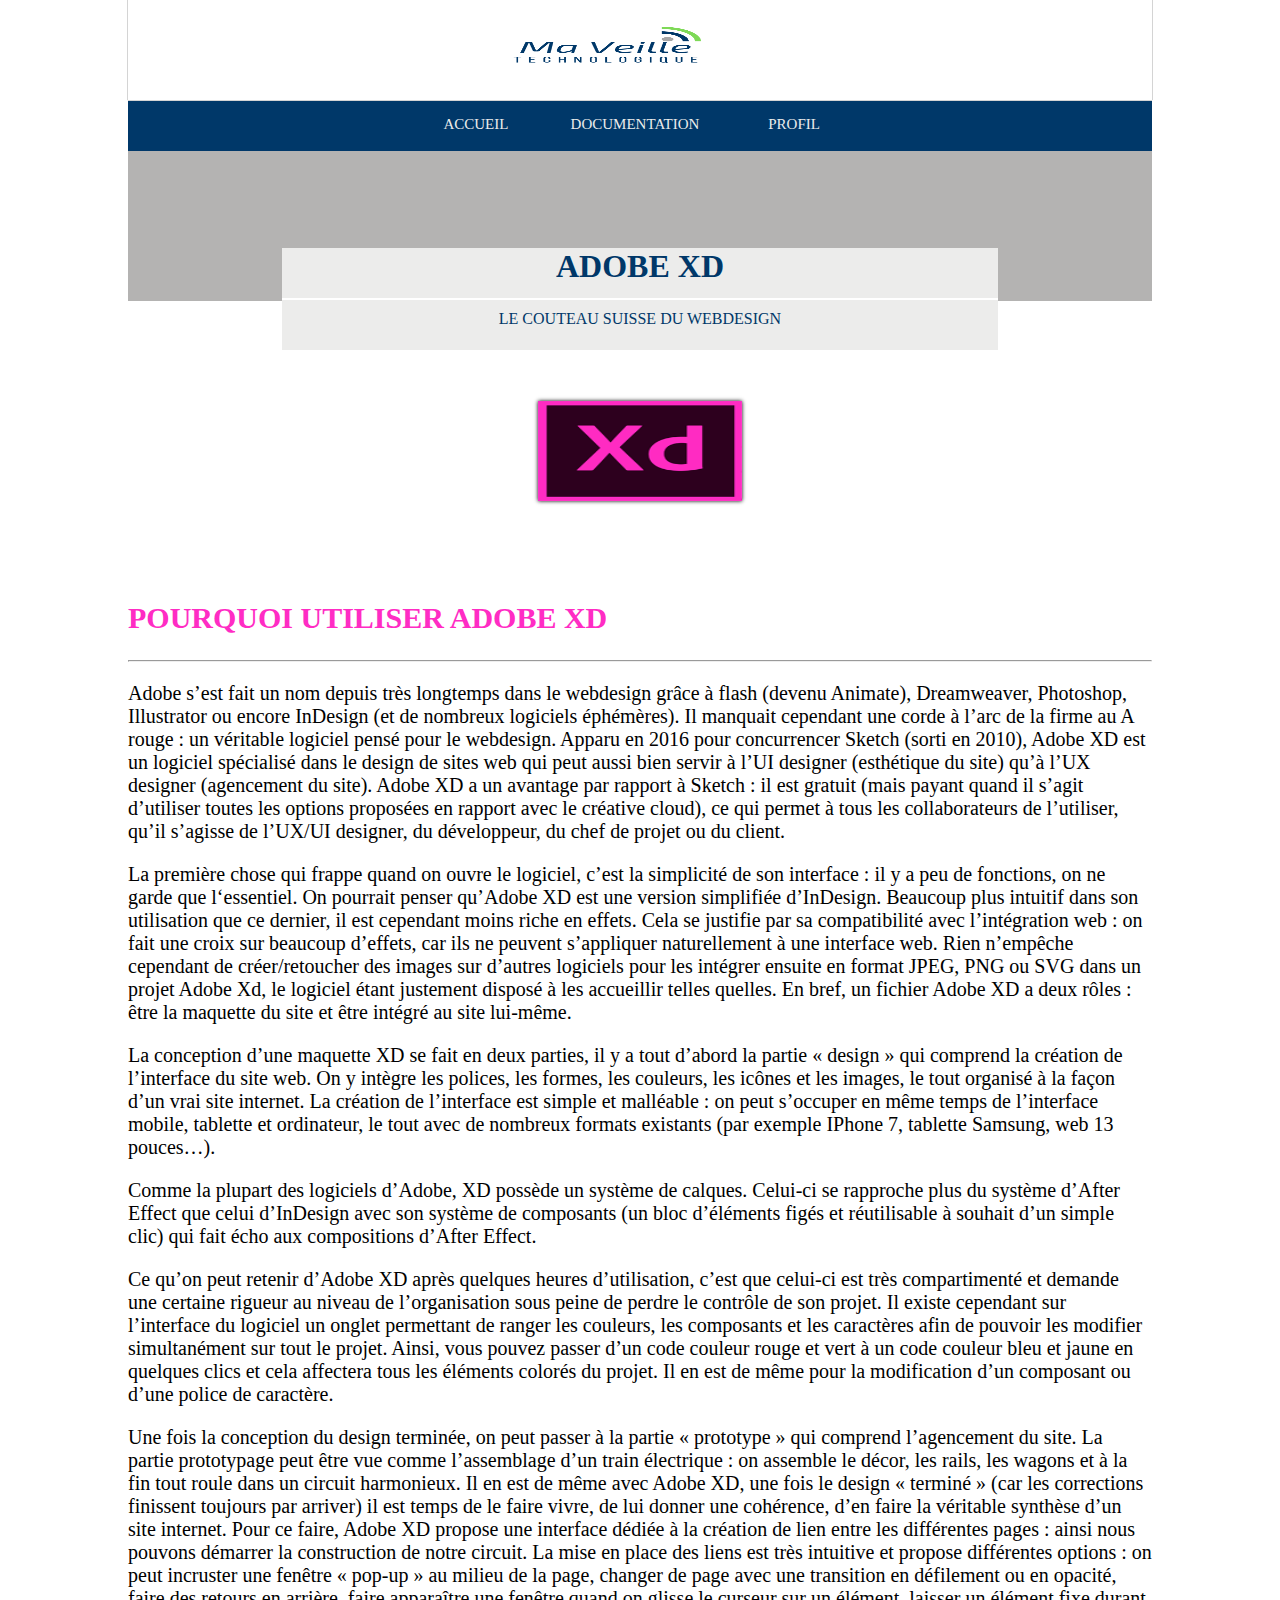
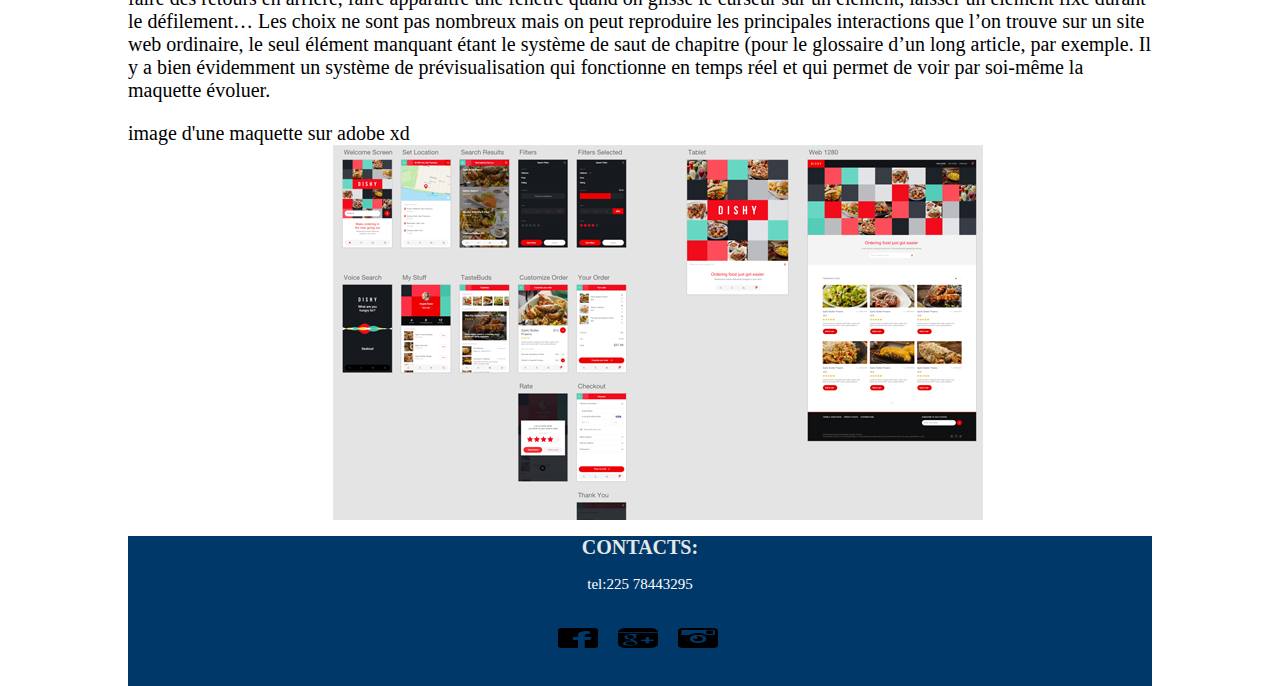
<file: index.html>
<!DOCTYPE  PUBLIC "-//W3C//DTD XHTML 1.0 Strict//EN"
    "http://www.w3.org/TR/xhtml1/DTD/xhtml1-strict.dtd">
<html>
<head>
	<meta charset="utf-8">
	<title>Ma veille sur AdobeXD</title>
	<link rel="stylesheet" type="text/css" href="css/style1.css">
	
</head>
<body>
		<div id="content">
			<div id="logo">	
					<img src="images/logo.png" >
				</div>
			<div id="header">
				

				<div id="menu">
					<ul>
						<li><a href="index.html">ACCUEIL</a></li>
						<li><a href="documentation.html">DOCUMENTATION</a></li>
						<li><a href="profil.html">PROFIL</a></li>
					</ul>
				</div>

				<div id="baniere">
					<div id="bloc">
							
						<div id="sec1">
							<h1>ADOBE XD</h1>
						</div>
						<div id="sec2">
							<span>le couteau suisse du webdesign</span>
						</div>
					</div>
				</div>
			</div>
			<div id="body">
				<section  id="bloc1">
					<div id="cover">
						<img src="images/xd.png">
					</div>
					
					
				</section>
				<section id="bloc2">
					<div id="part1">
						<h2>pourquoi utiliser adobe xd	</h2>
							<hr>	
						<p>	

							Adobe s’est fait un nom depuis très longtemps dans le webdesign grâce à flash (devenu Animate), Dreamweaver, Photoshop, Illustrator ou encore InDesign (et de nombreux logiciels éphémères). Il manquait cependant une corde à l’arc de la firme au A rouge : un véritable logiciel pensé pour le webdesign. Apparu en 2016 pour concurrencer Sketch (sorti en 2010), Adobe XD est un logiciel spécialisé dans le design de sites web qui peut aussi bien servir à l’UI designer (esthétique du site) qu’à l’UX designer (agencement du site). Adobe XD a un avantage par rapport à Sketch : il est gratuit (mais payant quand il s’agit d’utiliser toutes les options proposées en rapport avec le créative cloud), ce qui permet à tous les collaborateurs de l’utiliser, qu’il s’agisse de l’UX/UI designer, du développeur, du chef de projet ou du client.
						</p>
						<p>	
							La première chose qui frappe quand on ouvre le logiciel, c’est la simplicité de son interface : il y a peu de fonctions, on ne garde que l‘essentiel. On pourrait penser qu’Adobe XD est une version simplifiée d’InDesign. Beaucoup plus intuitif dans son utilisation que ce dernier, il est cependant moins riche en effets. Cela se justifie par sa compatibilité avec l’intégration web : on fait une croix sur beaucoup d’effets, car ils ne peuvent s’appliquer naturellement à une interface web. Rien n’empêche cependant de créer/retoucher des images sur d’autres logiciels pour les intégrer ensuite en format JPEG, PNG ou SVG dans un projet Adobe Xd, le logiciel étant justement disposé à les accueillir telles quelles. En bref, un fichier Adobe XD a deux rôles : être la maquette du site et être intégré au site lui-même.
						</p>
						<p>
							La conception d’une maquette XD se fait en deux parties, il y a tout d’abord la partie « design » qui comprend la création de l’interface du site web. On y intègre les polices, les formes, les couleurs, les icônes et les images, le tout organisé à la façon d’un vrai site internet. La création de l’interface est simple et malléable : on peut s’occuper en même temps de l’interface mobile, tablette et ordinateur, le tout avec de nombreux formats existants (par exemple IPhone 7, tablette Samsung, web 13 pouces…).
						</p>
						<p>
							Comme la plupart des logiciels d’Adobe, XD possède un système de calques. Celui-ci se rapproche plus du système d’After Effect que celui d’InDesign avec son système de composants (un bloc d’éléments figés et réutilisable à souhait d’un simple clic) qui fait écho aux compositions d’After Effect.
						</p>
						<p>	
							Ce qu’on peut retenir d’Adobe XD après quelques heures d’utilisation, c’est que celui-ci est très compartimenté et demande une certaine rigueur au niveau de l’organisation sous peine de perdre le contrôle de son projet. Il existe cependant sur l’interface du logiciel un onglet permettant de ranger les couleurs, les composants et les caractères afin de pouvoir les modifier simultanément sur tout le projet. Ainsi, vous pouvez passer d’un code couleur rouge et vert à un code couleur bleu et jaune en quelques clics et cela affectera tous les éléments colorés du projet. Il en est de même pour la modification d’un composant ou d’une police de caractère.
						</p>
						<p>
							Une fois la conception du design terminée, on peut passer à la partie « prototype » qui comprend l’agencement du site. La partie prototypage peut être vue comme l’assemblage d’un train électrique : on assemble le décor, les rails, les wagons et à la fin tout roule dans un circuit harmonieux. Il en est de même avec Adobe XD, une fois le design « terminé » (car les corrections finissent toujours par arriver) il est temps de le faire vivre, de lui donner une cohérence, d’en faire la véritable synthèse d’un site internet. Pour ce faire, Adobe XD propose une interface dédiée à la création de lien entre les différentes pages : ainsi nous pouvons démarrer la construction de notre circuit. La mise en place des liens est très intuitive et propose différentes options : on peut incruster une fenêtre « pop-up » au milieu de la page, changer de page avec une transition en défilement ou en opacité, faire des retours en arrière, faire apparaître une fenêtre quand on glisse le curseur sur un élément, laisser un élément fixe durant le défilement… Les choix ne sont pas nombreux mais on peut reproduire les principales interactions que l’on trouve sur un site web ordinaire, le seul élément manquant étant le système de saut de chapitre (pour le glossaire d’un long article, par exemple. Il y a bien évidemment un système de prévisualisation qui fonctionne en temps réel et qui permet de voir par soi-même la maquette évoluer.
						</p>
						<span>	image d'une maquette sur adobe xd</span>
						<img src="images/1.png">

						



				</section>
			</div>

			<div id="footer">
				<div>	
					<div class="contact">
						<h2>CONTACTS:</h2>
						<span>tel:225 78443295</span><br>
				
					</div>
					<div class="icones">	
						<a href=""><img src="images/face.png"></a>
						<a href=""><img src="images/google.png"></a>
						<a href=""><img src="images/instagram-48.png"></a>
					</div>
				</div>
				
			</div>
			
		</div>
		
</body>
</html>
</file>
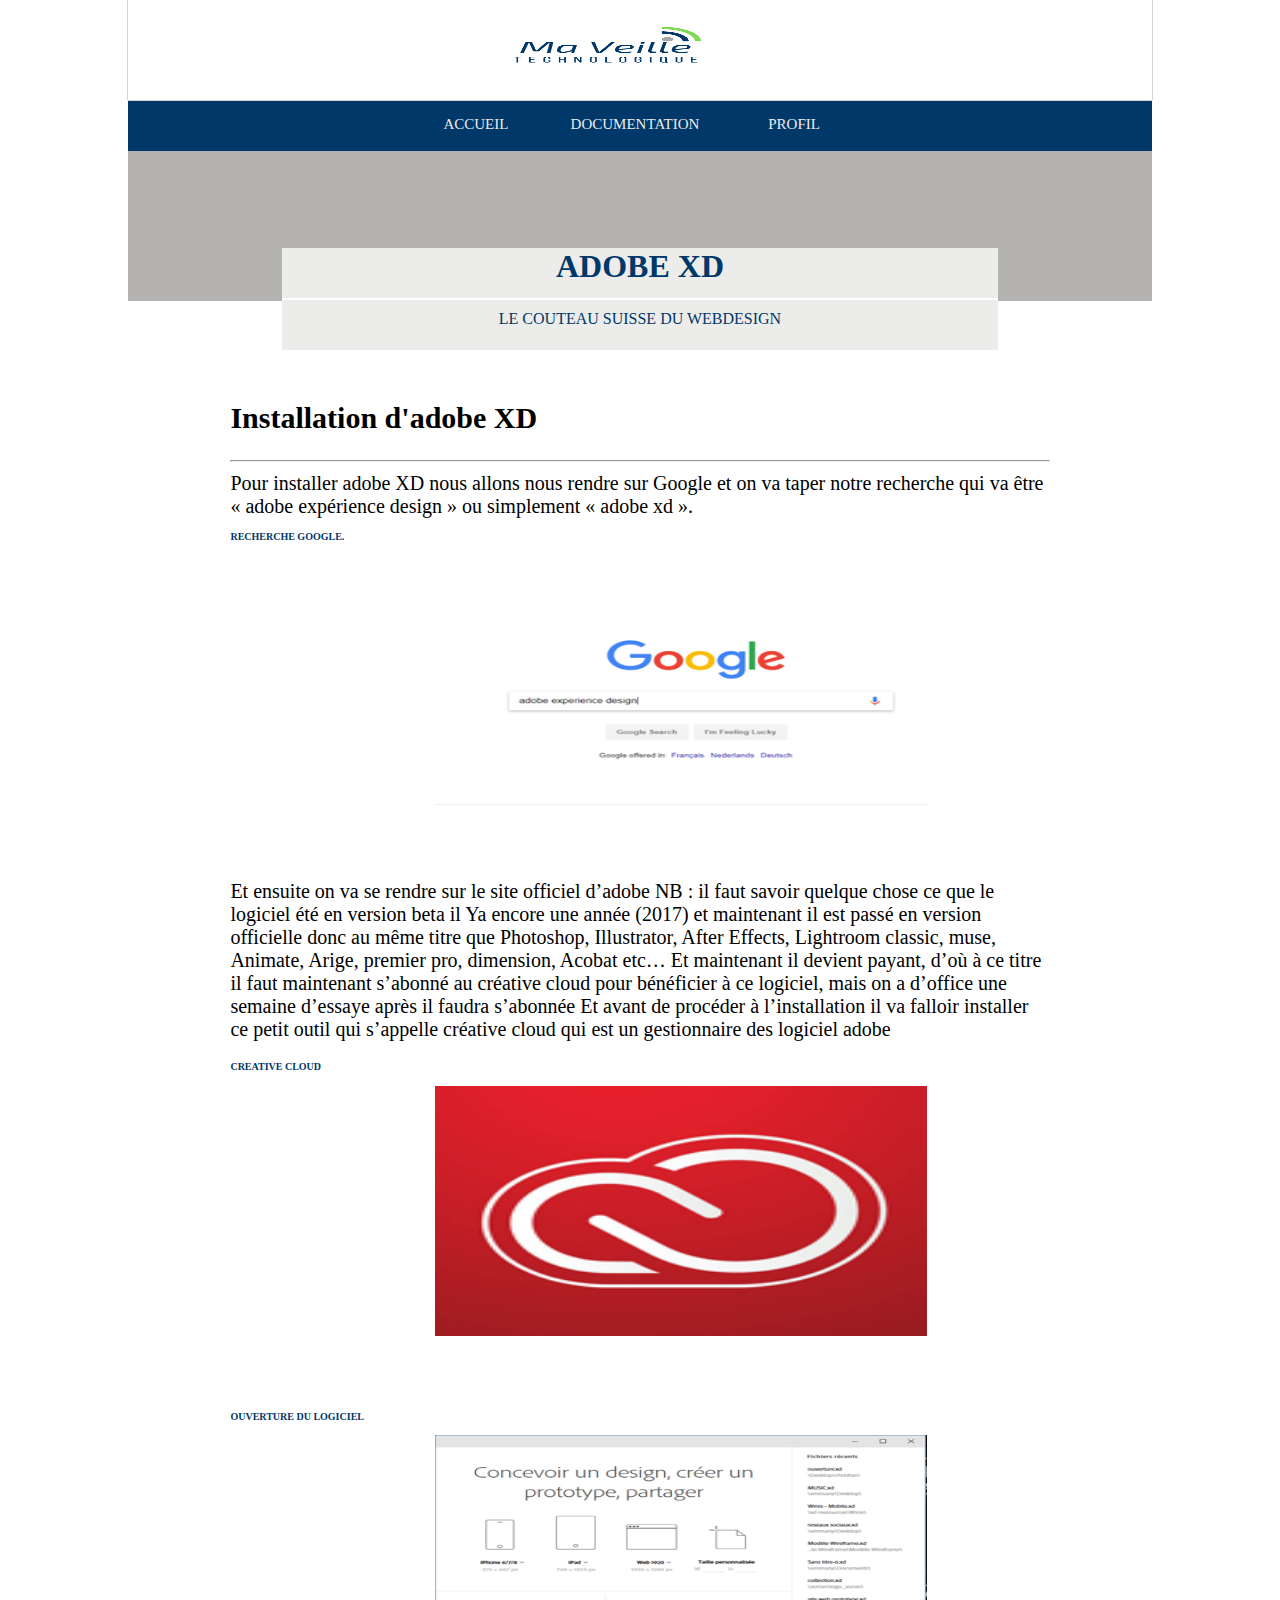
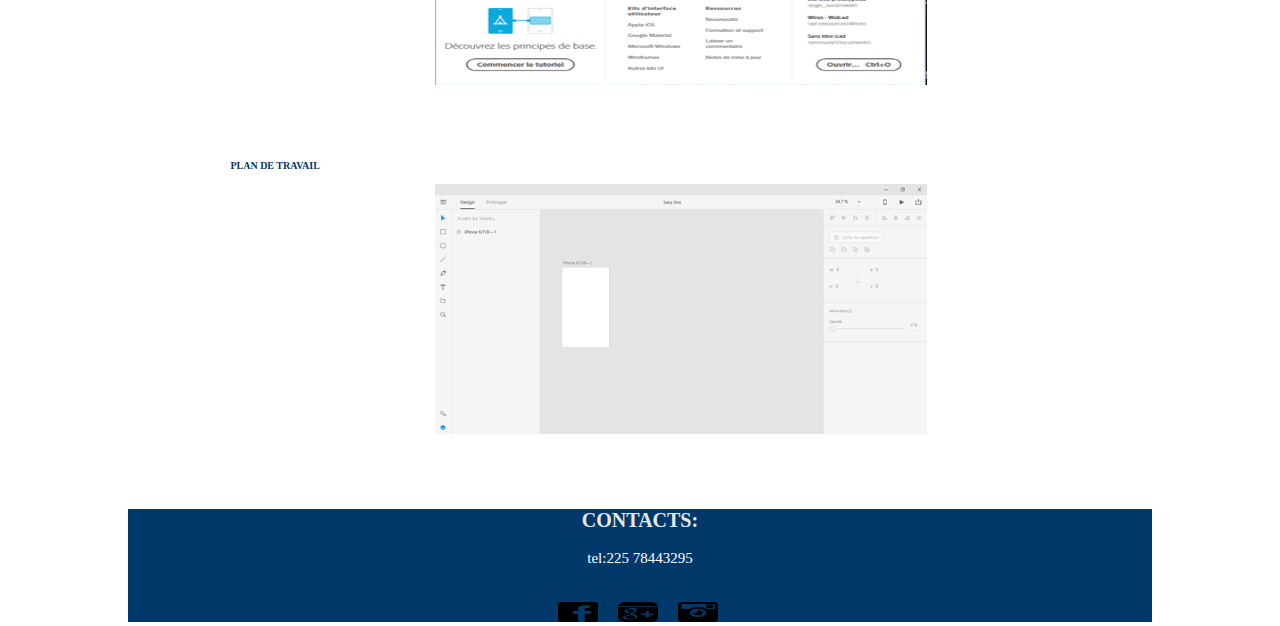
<file: documentation.html>
<!DOCTYPE html>
<html>
<head>
	<meta charset="utf-8">
	<title>Ma veille sur AdobeXD</title>
	<link rel="stylesheet" type="text/css" href="css/style2.css">
</head>
<body>
	<div id="content">	
			<div id="logo">	
					<img src="images/logo.png" >
				</div>
			<div id="header">
				

				<div id="menu">
					<ul>
						<li><a href="index.html">ACCUEIL</a></li>
						<li><a href="documentation.html">DOCUMENTATION</a></li>
						<li><a href="profil.html">PROFIL</a></li>
					</ul>
				</div>

				<div id="baniere">
					<div id="bloc">
							
						<div id="sec1">
							<h1>ADOBE XD</h1>
						</div>
						<div id="sec2">
							<span>le couteau suisse du webdesign</span>
						</div>
					</div>
				</div>
			</div>
			<div id="body">	
				<p>	
						<h2>Installation d'adobe XD	</h2>
						<hr>	
						Pour installer adobe XD nous allons nous rendre sur Google et on va taper notre recherche qui va être « adobe expérience design » ou simplement « adobe xd ». 
							 	<h4>recherche google.	</h4>
							 	<img src="images/2.png">

				</p>
				<p>	
							Et ensuite on va se rendre sur le site officiel d’adobe

						NB : il faut savoir quelque chose ce que le logiciel été en version beta il Ya encore une année (2017) et maintenant il est passé en version officielle donc au même titre que Photoshop, Illustrator, After Effects, Lightroom classic, muse, Animate, Arige, premier pro, dimension, Acobat etc…

						Et maintenant il devient payant, d’où à ce titre il faut maintenant s’abonné au créative cloud pour bénéficier à ce logiciel, mais on a d’office une semaine d’essaye après il faudra s’abonnée

						Et avant de procéder à l’installation il va falloir installer ce petit outil qui s’appelle créative cloud qui est un gestionnaire des logiciel adobe <br>	
						<h4>	creative cloud</h4>
						<img src="images/3.png">
				</p>
				<P>	
						<h4>	ouverture du logiciel</h4> 
							<img src="images/4.png">
				</P>
				<p>	
						<h4>	 plan de travail</h4>
						<img src="images/5.png">

				</p>
					
					</div>
				<div id="footer">	

					<div>	
						<div class="contact">
						<h2>CONTACTS:</h2>
						<span>tel:225 78443295</span><br>
				
					</div>
					<div class="icones">	
						<a href=""><img src="images/face.png"></a>
						<a href=""><img src="images/google.png"></a>
						<a href=""><img src="images/instagram-48.png"></a>
					</div>
				</div>
				
					
				</div>

			</div>
	</div>

</body>
</html>
</file>
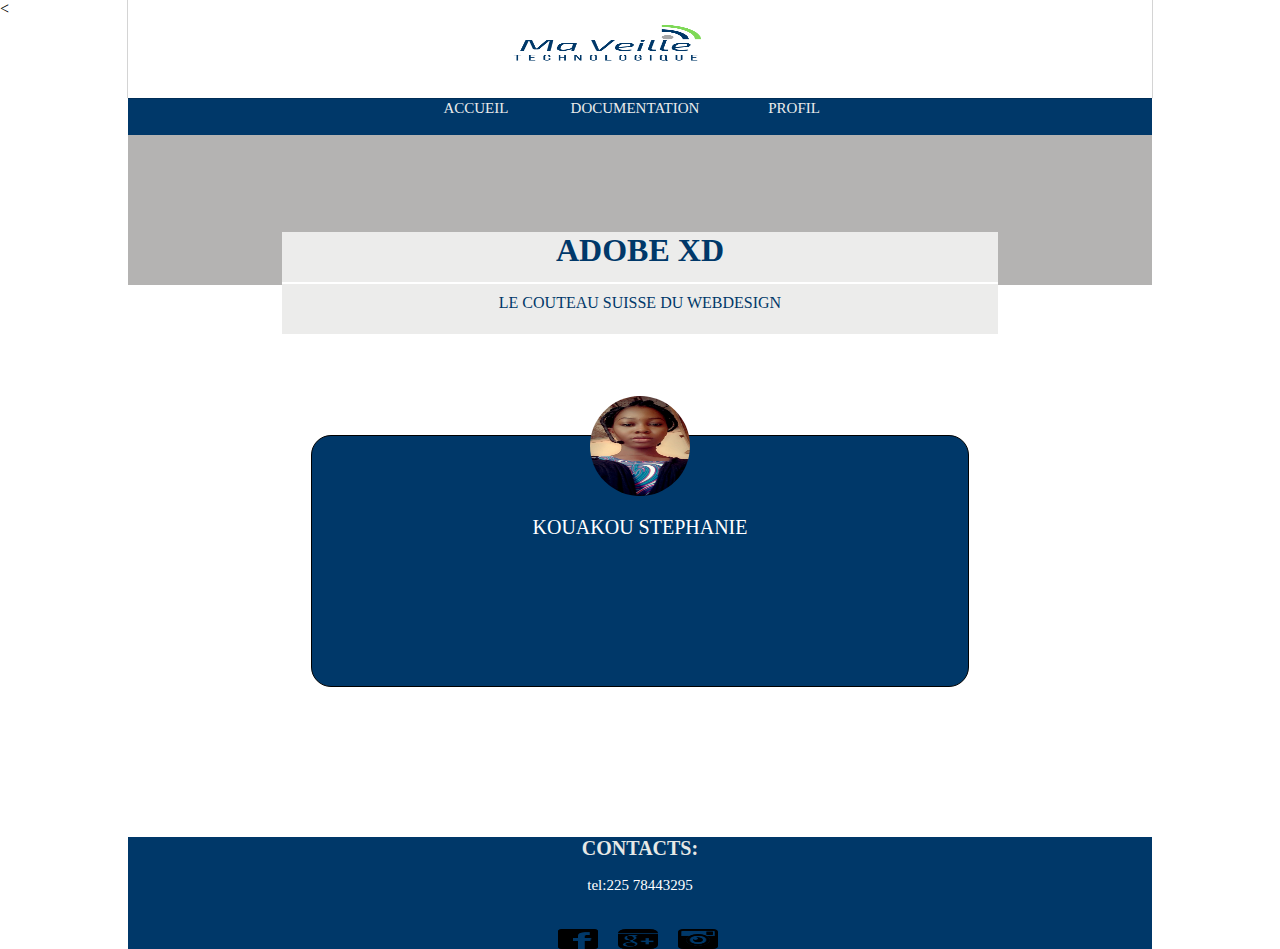
<file: profil.html>
<<!DOCTYPE  PUBLIC "-//W3C//DTD XHTML 1.0 Strict//EN"
    "http://www.w3.org/TR/xhtml1/DTD/xhtml1-strict.dtd">
<html>
<head>
	<meta charset="utf-8">
	<title>Ma veille sur AdobeXD</title>
	<link rel="stylesheet" type="text/css" href="css/style3.css">
	
</head>
<body>
<div id="content">	
			<div id="logo">	
					<img src="images/logo.png" >
			</div>
			<div id="header">
				

				<div id="menu">
					<ul>
						<li><a href="index.html">ACCUEIL</a></li>
						<li><a href="documentation.html">DOCUMENTATION</a></li>
						<li><a href="profil.html">PROFIL</a></li>
					</ul>
				</div>

				<div id="baniere">
					<div id="bloc">
							
						<div id="sec1">
							<h1>ADOBE XD</h1>
						</div>
						<div id="sec2">
							<span>le couteau suisse du webdesign</span>
						</div>
					</div>
				</div>
			</div>
			<div id="body">

				<div id=profil>
					<img src="images/S.jpg">
					<P>KOUAKOU STEPHANIE</P>
				</div>
				
			</div>
			<div id="footer">
				<div>	
					<div class="contact">
						<h2>CONTACTS:</h2>
						<span>tel:225 78443295</span><br>
				
					</div>
					<div class="icones">	
						<a href=""><img src="images/face.png"></a>
						<a href=""><img src="images/google.png"></a>
						<a href=""><img src="images/instagram-48.png"></a>
					</div>
				</div>
				
			</div>
		</div>
</body>
</html>
</file>
<file: css/style1.css>
body{
	margin: 0;
  padding: 0;

}

#content{
  background-color:  ;
  width: 80%;
  margin: auto;
  height: auto;

}
#header{
	 
	  width: 100%;
	  height: auto;
	  padding-top: 51px;



}

	 #logo{
	 width: 80%;
	  height: 100px;
	  margin: auto;s
	  margin-bottom: -200px;
	  position: fixed;
	  box-shadow:0px 0px 1px ;
	  background-color: #FFFFFF;
	  z-index: 3;
	  //margin-top: -50px;
}

 #logo img{
	  width: 25%;
	  height: 95%;
	  margin-left: 35%;
	  	
	
	 
}

#header #menu{
	  margin-top: 50px;
	  width: 100%;
	  height: 50px;

	  background-color: #003869;
	  color:white;
	  text-align: center;

}
#menu ul{
	 margin-left: -50px;
}

#menu ul li{
	display: inline-block;
	list-style: none;
	margin-top: 15px;
	width: 15%;
	height: 50px;
	text-align: center;
	margin: auto;
	}

#menu ul li a{
	font-size: 15px;
	color: #EBECEC;
    font-family: Georgia;
    text-transform: capitalize;
    text-decoration: none;
    width: 100%;
    height: 70%;
    padding-top:15px;
    display: inline-block;
    
}	
#menu ul li:hover a{
	background-color:#4E7494;
       transition: all 1s;

      }

 #baniere {
	background-color: #B4B3B2;
	height: 150px;


}
#baniere #bloc{
	height: auto;
	width: auto;
	position: relative;
	
	padding-top: 98px;
}

#baniere #bloc > div{
	
	width: 70%;
	height: 50px;
	margin: auto;
	text-align: center;
	background-color:#ECECEB ;
	
}
#baniere #bloc #sec1 h1 {
	color: #003869;
	
	display:block;
	margin-top: -1px;
}

#baniere #bloc #sec1{
	border-bottom: 1px solid #FFFFFF;
}
#baniere #bloc #sec2{
	border-top: 1px solid #FFFFFF;
}
#baniere #bloc #sec2 span{
	color: #003869;
	text-transform: uppercase;
	display:block;
	margin-top: 10px;
}

#body #bloc1{
	
		width:20%;
		margin: 20px auto;
		margin-top: 100PX;
		height: 100PX; 
		box-shadow:0px 0px 4px ;
		display: flex;
}

#body #bloc1 #cover{
	width: 100%;
	height: 100%;

}

#body #bloc1 img{
	display: inline-block;
	margin-bottom: 10px;	
	width: 100%;
	height: 100%;

}



#body #bloc2{
		
		width:100%;
		height: auto; 
		margin-top: 100px;

}
#body #bloc2 h2{
		text-transform: uppercase;
		color: #FF2CC4;
}
#body #bloc2 hr{
	color:#ECECEB; 
}

#body #bloc2 #part1{
	font-size: ;
	font-family: Kiona regular;
	font-size: 20px;


}

#body #bloc2 img{
	margin-left: 20%;
}
/*--------------------foooter---------------------------*/

#footer{
	background-color:#003869;
  	width: 100%;
   height: 150px;
  z-index: 3;
  color: white;
}

#footer .contact{
	width: 40%;
	margin: auto;
	height: auto;
	text-align: center;

}
#footer .contact h2{
	font-size: 20px;
	font-family:  verdana;
	color: #E6E8E6;
}

#footer .contact span{
	font-size: 15px;
	//margin-top: 10px;
	display: inline-block;
	font-family:  verdana;
}

#footer .icones{
	width: 20%;
	height: auto;
	margin: auto;

display: flex;
 flex-direction:row;
 text-align: center;
	margin-top: 35px;
}

#footer .icones a{
	display: inline-block;
	width: 40px;
	margin-left: 20px;
	height: 20px;
	

}
#footer .icones a img{
	width: 100%;
	height: 100%;
}
</file>
<file: css/style2.css>
body{
	margin: 0;
  padding: 0;

}

#content{
  background-color:  ;
  width: 80%;
  margin: auto;
  height: auto;

}
#header{
	 
	  width: 100%;
	  height: auto;
	  padding-top: 51px;



}

	 #logo{
	 width: 80%;
	  height: 100px;
	  margin: auto;s
	  margin-bottom: -200px;
	  position: fixed;
	  box-shadow:0px 0px 1px ;
	  background-color: #FFFFFF;
	  z-index: 3;
	  //margin-top: -50px;
}

 #logo img{
	  width: 25%;
	  height: 95%;
	  margin-left: 35%;
	  	
	
	 
}

#header #menu{
	  margin-top: 50px;
	  width: 100%;
	  height: 50px;

	  background-color: #003869;
	  color:white;
	  text-align: center;

}
#menu ul{
	 margin-left: -50px;
}

#menu ul li{
	display: inline-block;
	list-style: none;
	margin-top: 15px;
	width: 15%;
	height: 50px;
	text-align: center;
	margin: auto;
	}

#menu ul li a{
	font-size: 15px;
	color: #EBECEC;
    font-family: Georgia;
    text-transform: capitalize;
    text-decoration: none;
    width: 100%;
    height: 70%;
    padding-top:15px;
    display: inline-block;
    
}	
#menu ul li:hover a{
	background-color:#4E7494;
       transition: all 1s;

      }

 #baniere {
	background-color: #B4B3B2;
	height: 150px;


}
#baniere #bloc{
	height: auto;
	width: auto;
	position: relative;
	
	padding-top: 98px;
}

#baniere #bloc > div{
	
	width: 70%;
	height: 50px;
	margin: auto;
	text-align: center;
	background-color:#ECECEB ;
	
}
#baniere #bloc #sec1 h1 {
	color: #003869;
	
	display:block;
	margin-top: -1px;
}

#baniere #bloc #sec1{
	border-bottom: 1px solid #FFFFFF;
}
#baniere #bloc #sec2{
	border-top: 1px solid #FFFFFF;
}
#baniere #bloc #sec2 span{
	color: #003869;
	text-transform: uppercase;
	display:block;
	margin-top: 10px;
}

#body {
	
		width:80%;
		margin:  auto;
		margin-top: 100PX;
		height: auto; 
		font-family: Kiona regular;
	font-size: 20px;
}
#body  img{
	width: 60%;
	height: 250px;
	margin-left: 25%;
}

#body p{
	margin-top:70px;
}

#body h4{
	font-size: 10px;
	font-family:  verdana;
	color: #003869;
	//text-align: center;
	text-transform: uppercase ;
}


#footer{
	background-color:#003869;
  	width: 100%;
   height: auto;
  z-index: 3;
  color: white;
}

#footer .contact{
	width: 40%;
	margin: auto;
	height: auto;
	text-align: center;

}
#footer .contact h2{
	font-size: 20px;
	font-family:  verdana;
	color: #E6E8E6;
}

#footer .contact span{
	font-size: 15px;
	//margin-top: 10px;
	display: inline-block;
	font-family:  verdana;
}

#footer .icones{
	width: 20%;
	height: auto;
	margin: auto;

display: flex;
 flex-direction:row;
 text-align: center;
	margin-top: 35px;
}

#footer .icones a{
	display: inline-block;
	width: 40px;
	margin-left: 20px;
	height: 20px;
	

}
#footer .icones a img{
	width: 100%;
	height: 100%;
}
</file>
<file: css/style3.css>
body{
	margin: 0;
  padding: 0;

}

#content{
  background-color:  ;
  width: 80%;
  margin: auto;
  height: auto;

}
#header{
	 
	  width: 100%;
	  height: auto;
	  //margin-top: -100px;
	  padding-top: 51px;



}

	 #logo{
	 width: 80%;
	  height: 100px;
	  margin: auto;s
	  //margin-bottom: -20px;
	  position: fixed;
	  box-shadow:0px 0px 1px ;
	  background-color: #FFFFFF;
	  z-index: 3;
	  margin-top: -20px;
}

 #logo img{
	  width: 25%;
	  height: 95%;
	  margin-left: 35%;
	  	
	
	 
}

#header #menu{
	  margin-top: 0px;
	  width: 100%;
	  height: 50px;
	  background-color: #003869;
	  color:white;
	  text-align: center;

}
#menu ul{
	 margin-left: -50px;
}

#menu ul li{
	display: inline-block;
	list-style: none;
	margin-top: 15px;
	width: 15%;
	height: 50px;
	text-align: center;
	margin: auto;
	}

#menu ul li a{
	font-size: 15px;
	color: #EBECEC;
    font-family: Georgia;
    text-transform: capitalize;
    text-decoration: none;
    width: 100%;
    height: 70%;
    padding-top:15px;
    display: inline-block;
    
}	
#menu ul li:hover a{
	background-color:#4E7494;
       transition: all 1s;

      }

 #baniere {
	background-color: #B4B3B2;
	height: 150px;


}
#baniere #bloc{
	height: auto;
	width: auto;
	position: relative;
	
	padding-top: 98px;
}

#baniere #bloc > div{
	
	width: 70%;
	height: 50px;
	margin: auto;
	text-align: center;
	background-color:#ECECEB ;
	
}
#baniere #bloc #sec1 h1 {
	color: #003869;
	
	display:block;
	margin-top: -1px;
}

#baniere #bloc #sec1{
	border-bottom: 1px solid #FFFFFF;
}
#baniere #bloc #sec2{
	border-top: 1px solid #FFFFFF;
}
#baniere #bloc #sec2 span{
	color: #003869;
	text-transform: uppercase;
	display:block;
	margin-top: 10px;
}

#body {
	
		width:80%;
		margin:  auto;
		margin-top: 150PX;
		margin-bottom: 150px;
		height: auto; 
		font-family: Kiona regular;
	font-size: 20px;
}

#body #profil{
	border: 1px solid black;
	width: 80%;
	margin: auto;
	height: 250px;
	background-color: #003869;
	 box-shadow:0px 0px 4px ;
	border-radius: 20px;
	text-align: center;
	color: white;
}

#body img{
	width: 100px;
	height: 100px;
	border-radius: 50px;
	//margin-left: 80px;
	margin-top: -40px;

}




#footer{
	background-color:#003869;
  	width: 100%;
   height: auto;
  z-index: 3;
  color: white;
}

#footer .contact{
	width: 40%;
	margin: auto;
	height: auto;
	text-align: center;

}
#footer .contact h2{
	font-size: 20px;
	font-family:  verdana;
	color: #E6E8E6;
}
#footer .contact span{
	font-size: 15px;
	//margin-top: 10px;
	display: inline-block;
	font-family:  verdana;
}



#footer .icones{
	width: 20%;
	height: auto;
	margin: auto;

display: flex;
 flex-direction:row;
 text-align: center;
	margin-top: 35px;
}

#footer .icones a{
	display: inline-block;
	width: 40px;
	margin-left: 20px;
	height: 20px;
	

}
#footer .icones a img{
	width: 100%;
	height: 100%;
}
</file>
